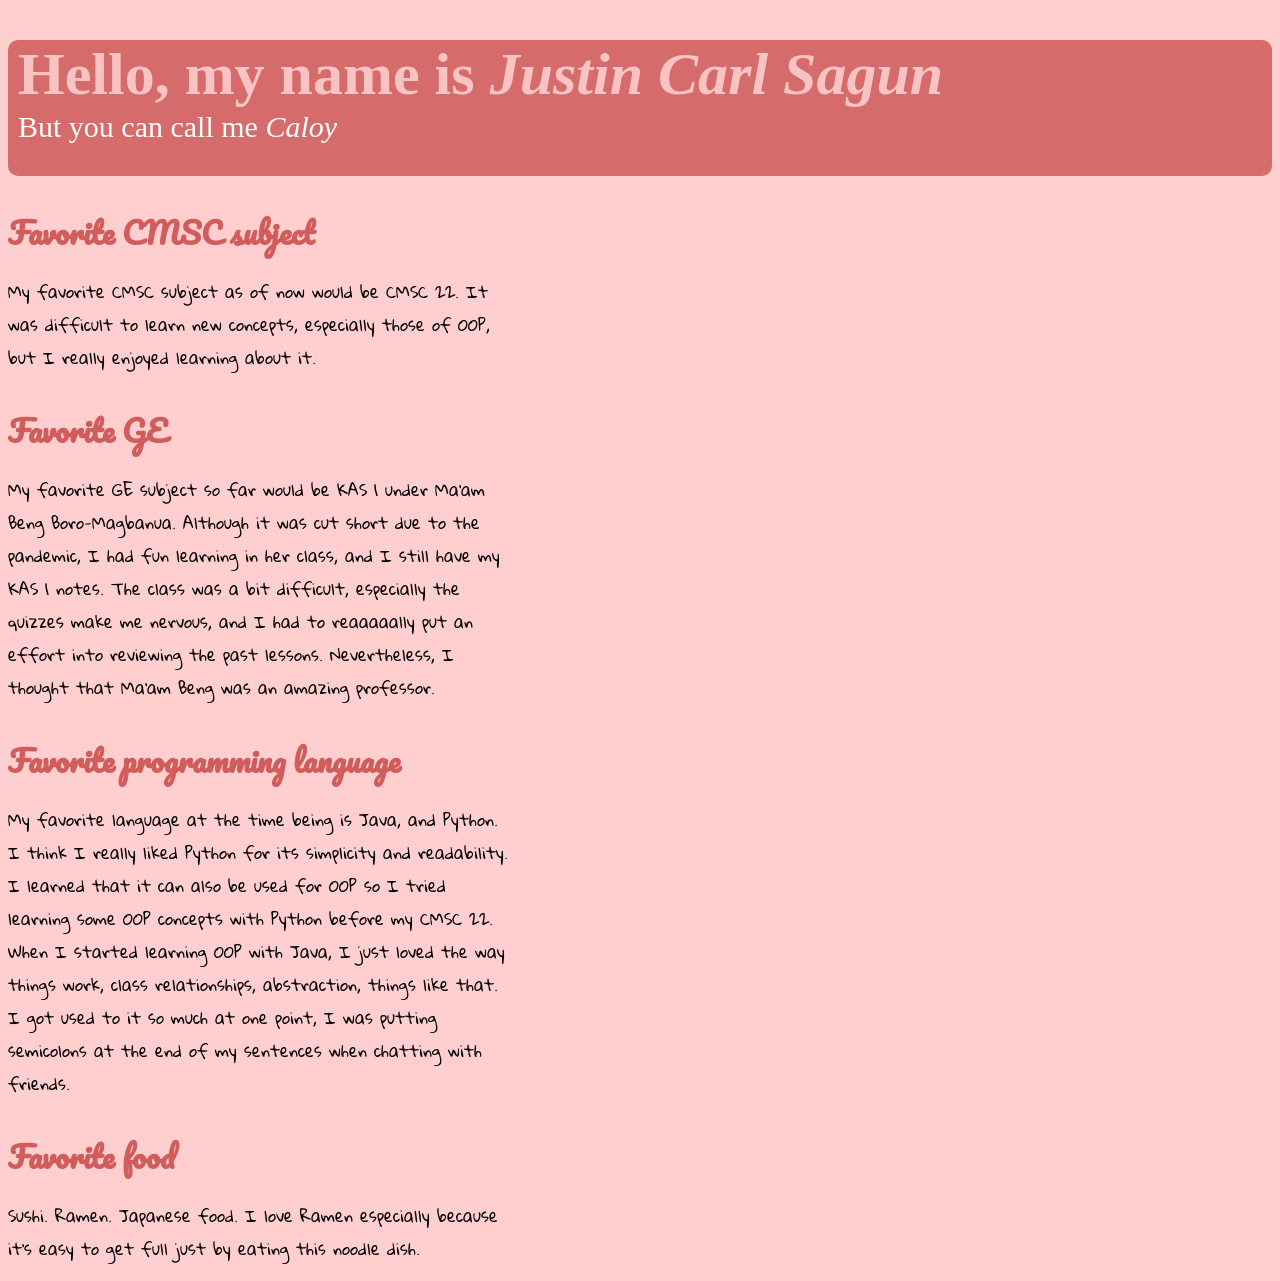
<file: index.html>
<!DOCTYPE html>
<html>
	<head>
		<title>
			Caloy's page hehez
		</title>
		<link rel="stylesheet" type="text/css" href="style.css">
		<!--fonts link-->
		<link rel="stylesheet" type="text/css" href="style.css">
		<link rel="preconnect" href="https://fonts.gstatic.com">
		<link href="https://fonts.googleapis.com/css2?family=Pacifico&display=swap" rel="stylesheet">
		<link href="https://fonts.googleapis.com/css2?family=Gloria+Hallelujah&family=Pacifico&display=swap" rel="stylesheet">
	</head>

	<body>
		<div class="upper">
			<h1 style="margin-bottom:1px; color: #fac3c3">Hello, my name is <i>Justin Carl Sagun</i></h1>
			<p style="margin-top:1px;">But you can call me <i>Caloy</i></p>
		</div>
		<div class="left">
			<p>
				<h3 class="qs">Favorite CMSC subject</h3>
					<p class="ans">
						My favorite CMSC subject as of now would be CMSC 22. It was difficult to learn new concepts, especially those of OOP, but I really enjoyed learning about it.
					</p>
				<h3 class="qs">Favorite GE</h3>
					<p class="ans">
						My favorite GE subject so far would be KAS 1 under Ma'am Beng Boro-Magbanua. Although it was cut short due to the pandemic, I had fun learning in her class, and I still have my KAS 1 notes. The class was a bit difficult, especially the quizzes make me nervous, and I had to reaaaaally put an effort into reviewing the past lessons. Nevertheless, I thought that Ma'am Beng was an amazing professor.
					</p>
				<h3 class="qs">Favorite programming language</h3>
					<p class="ans">
						My favorite language at the time being is Java, and Python. I think I really liked Python for its simplicity and readability. I learned that it can also be used for OOP so I tried learning some OOP concepts with Python before my CMSC 22. When I started learning OOP with Java, I just loved the way things work, class relationships, abstraction, things like that. I got used to it so much at one point, I was putting semicolons at the end of my sentences when chatting with friends.
					</p>
				<h3 class="qs">Favorite food</h3>
					<p class="ans">
						Sushi. Ramen. Japanese food. I love Ramen especially because it's easy to get full just by eating this noodle dish.
					</p>
			</p>
		</div>
	</body>
</html>
</file>
<file: style.css>
div.upper{
	text-align:left;
	font-family: Verdana;
	color:white;
	background-color: #d66b6b;
	font-size: 30px;
	padding-bottom: 2px;
	padding-left: 10px;
	border-radius: 10px;
}
h3.qs{
	text-align: left;
	color: #d15c5c;
	font-family: 'Pacifico', cursive;
	font-size: 30px;
	margin-bottom: 0px;
}
p.ans{
	margin-right: 60%;
	font-family: 'Gloria Hallelujah', cursive;
}
body{
	background-color: #ffcfcf;
}
</file>
